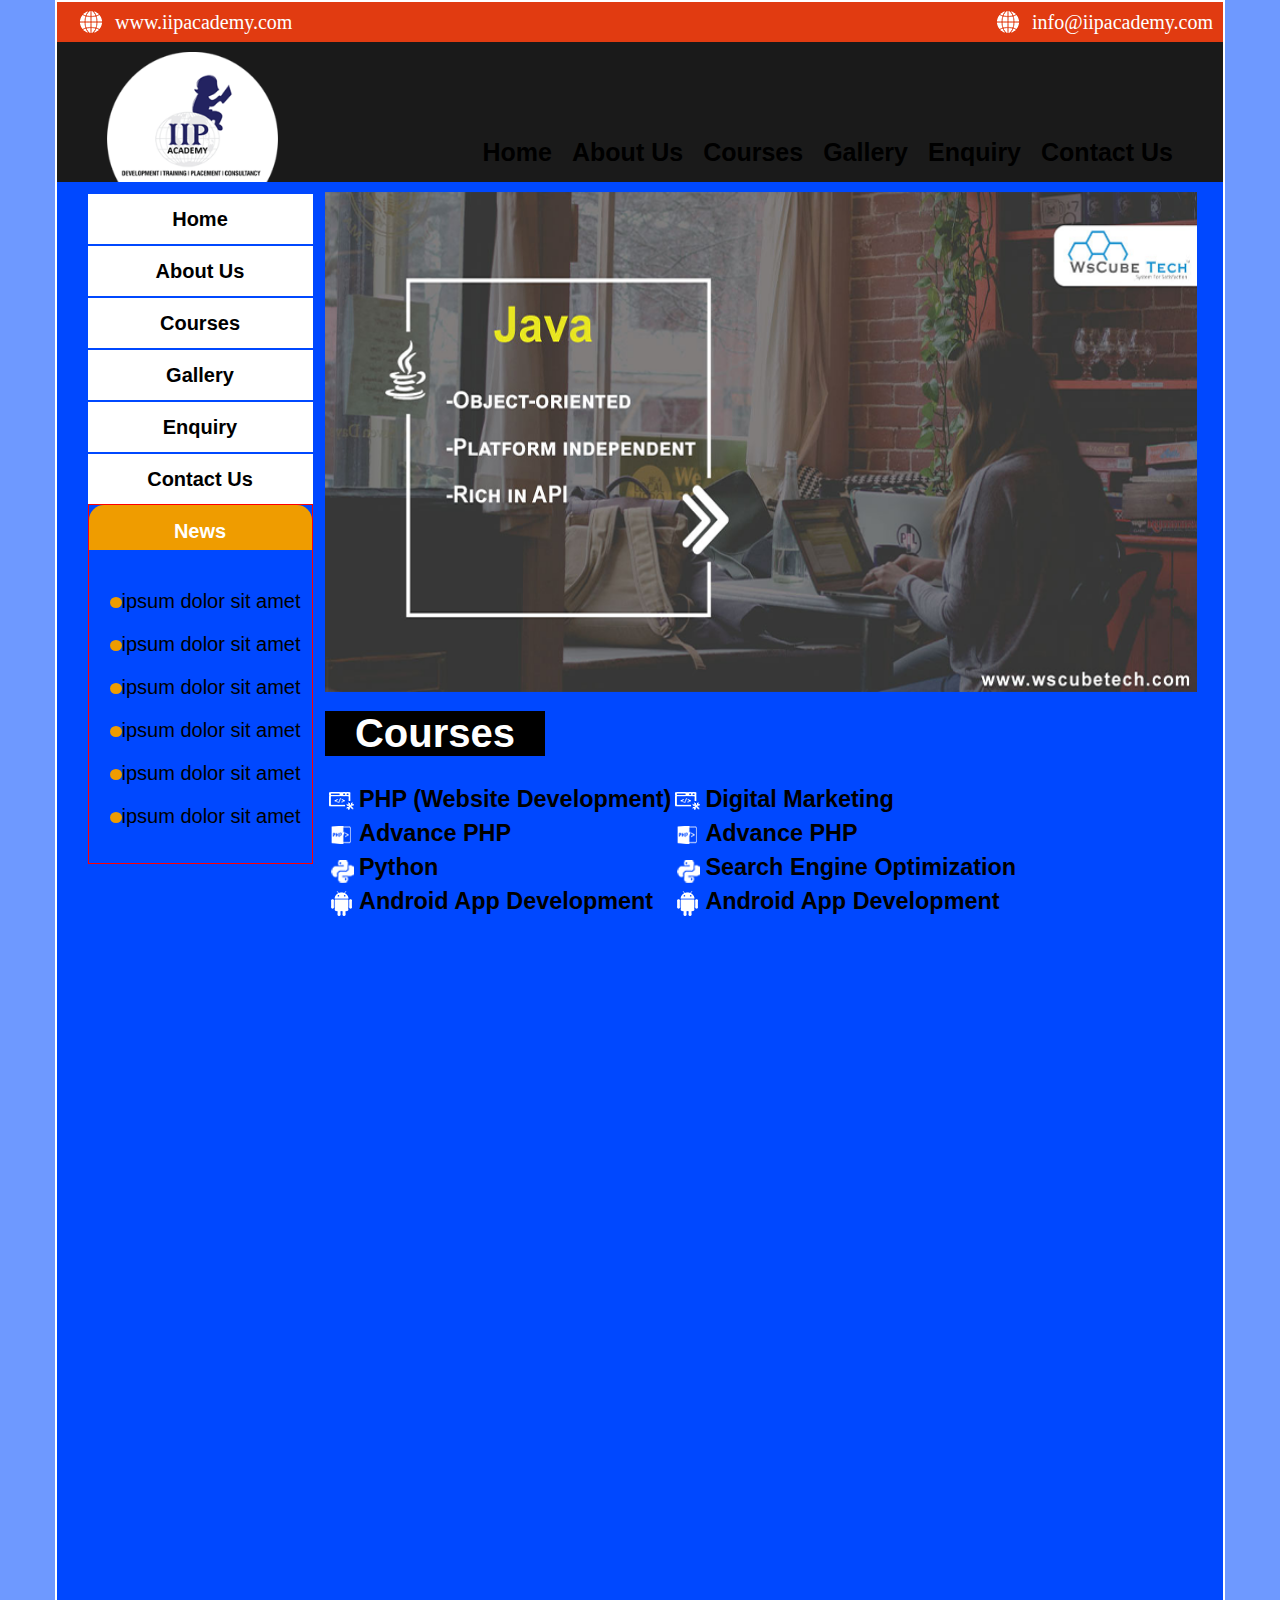
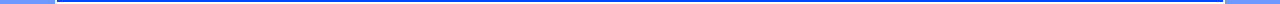
<file: index.html>
<!DOCTYPE html>
<html lang="en">
  <head>
    <meta charset="UTF-8" />
    <meta name="viewport" content="width=device-width, initial-scale=1.0" />
    <title>IIP Website</title>
    <link rel="stylesheet" href="./css/style.css" />
  </head>
  <body>
    <div class="main">
      <!-- header start -->
      <div class="top-container">
        <div class="left-icon">
          <img src="./img/web.png" class="top-left-webicon" alt="web-Icon" />
          <div class="left-icon-iipLink">
            <a href="http://www.iipacademy.com/" title="www.iipacademy.com"
              >www.iipacademy.com</a
            >
          </div>
        </div>
        <div style="margin-right: 10px" class="left-icon">
          <img src="./img/web.png" class="top-left-webicon" alt="web-Icon" />
          <div class="left-icon-iipLink">
            <a href="mailto:info@iipacademy.com" title="www.iipacademy.com"
              >info@iipacademy.com</a
            >
          </div>
        </div>
      </div>
      <!-- header end -->
      <!-- nav bar stars -->
      <div class="navbar">
        <div class="navbarlogo">
          <img src="./img/logo.png" alt="logo" />
        </div>
        <div class="navbarlinks">
          <div class="links" title="Home">
            <a href="index.html" title="home">Home</a>
          </div>
          <div class="links" title="About Us">
            <a href="index.html" title="About Us">About Us</a>
          </div>
          <div class="links" title="Courses">
            <a href="index.html" title="Courses">Courses</a>
          </div>
          <div class="links" title="Gallery">
            <a href="index.html" title="Gallery">Gallery</a>
          </div>
          <div class="links" title="Enquiry">
            <a href="index.html" title="Enquiry">Enquiry</a>
          </div>
          <div class="links" title="Contact Us">
            <a href="index.html" title="Contact Us">Contact Us</a>
          </div>
        </div>
      </div>
      <!-- nav bar end -->
      <!-- middle container starts -->
      <div class="middlepart">
        <div class="left-side-middle-part">
          <div class="middle-part-links" title="Home">
            <a href="index.html" title="home">Home</a>
          </div>
          <div class="middle-part-links" title="About Us">
            <a href="index.html" title="About Us">About Us</a>
          </div>
          <div class="middle-part-links" title="Courses">
            <a href="index.html" title="Courses">Courses</a>
          </div>
          <div class="middle-part-links" title="Gallery">
            <a href="index.html" title="Gallery">Gallery</a>
          </div>
          <div class="middle-part-links" title="Enquiry">
            <a href="index.html" title="Enquiry">Enquiry</a>
          </div>
          <div class="middle-part-links" title="Contact Us">
            <a href="index.html" title="Contact Us">Contact Us</a>
          </div>
          <div class="left-side-buttons">
            <div class="heading">News</div>
            <ul class="news-list">
              <li>
                <img src="./img/dot.jpg" alt="dotimg" />ipsum dolor sit amet
              </li>
              <li>
                <img src="./img/dot.jpg" alt="dotimg" />ipsum dolor sit amet
              </li>
              <li>
                <img src="./img/dot.jpg" alt="dotimg" />ipsum dolor sit amet
              </li>
              <li>
                <img src="./img/dot.jpg" alt="dotimg" />ipsum dolor sit amet
              </li>
              <li>
                <img src="./img/dot.jpg" alt="dotimg" />ipsum dolor sit amet
              </li>
              <li>
                <img src="./img/dot.jpg" alt="dotimg" />ipsum dolor sit amet
              </li>
            </ul>
          </div>
        </div>

        <div class="right-side-middle-part">
          <div>
            <img src="./img/banners.png" alt="banner" class="banner-img" />
          </div>
          <div class="course-conatiner">
            <div class="course-text">Courses</div>
            <div class="course-box">
              <div class="course-box-left">
                <div class="icon">
                  <img src="./img/php.png" alt="php" />
                  <h3>PHP (Website Development)</h3>
                </div>
                <div class="icon adv-php">
                  <img src="./img/adv-php.png" alt="adv php" />
                  <h3>Advance PHP</h3>
                </div>
                <div class="icon py">
                  <img src="./img/python.png" alt="py" />
                  <h3>Python</h3>
                </div>
                <div class="icon android">
                  <img src="./img/Android.png" alt="android" />
                  <h3>Android App Development</h3>
                </div>
              </div>
               <div class="course-box-left">
                <div class="icon">
                  <img src="./img/php.png" alt="php" />
                  <h3>Digital Marketing</h3>
                </div>
                <div class="icon adv-php">
                  <img src="./img/adv-php.png" alt="adv php" />
                  <h3>Advance PHP</h3>
                </div>
                <div class="icon py">
                  <img src="./img/python.png" alt="py" />
                  <h3>Search Engine Optimization</h3>
                </div>
                <div class="icon android">
                  <img src="./img/Android.png" alt="android" />
                  <h3>Android App Development</h3>
                </div>
              </div>
              <div class="course-box-right"></div>
            </div>
          </div>
        </div>
      </div>
      <!-- middle container ends -->
    </div>
  </body>
</html>
</file>
<file: css/style.css>
* {
  margin: 0;
  padding: 0;
  box-sizing: border-box;
  list-style: none;
}
a {
  text-decoration: none;
  color: inherit;
}
body {
  background: #6e99ff;
}
.main {
  width: 1170px;
  height: 1604px;
  margin: auto;
  background: #0048ff;
  border: 2px solid white;
}
.top-container {
  width: 100%;
  height: 40px;
  background: #e13b11;
  display: flex;
  justify-content: space-between;
}
.left-icon {
  display: flex;
  align-items: center;
  height: 40px;
}
.top-left-webicon {
  margin: 0px 13px 0 23px;
}
.left-icon-iipLink {
  color: white;
  font-size: 20px;
}
/* --------navbar--------- */
.navbarlogo img {
  width: 171px;
  margin-left: 50px;
  margin-top: 10px;
}
.navbar {
  height: 140px;
  width: 100%;
  background: #1a1a1a;
  display: flex;
  justify-content: space-between;
}
.navbarlinks {
  display: flex;
  align-content: flex-end;
  flex-wrap: wrap;
  height: 100%;
  gap: 20px;
  padding-bottom: 15px;
  margin-right: 50px;
  font-size: 25px;
  font-family: Arial, Helvetica, sans-serif;
  font-weight: bold;
}

/* --------middle part css---------- */
.middlepart {
  margin-top: 25px;
  display: flex;
  width: 1130px;
  margin: auto;
  margin-top: 10px;
}
.left-side-middle-part {
  height: 500px;
  width: 250px;
}
.middle-part-links {
  /* width: 250px;
  height: 40px;
  background: rgb(0, 128, 109);
  border: 2px solid rgb(255, 255, 0);
  text-align: center;
  padding-top: 5px;
  margin-left: 10px;
  font-weight: bold;
  font-size: 20px;
  font-family: Arial, Helvetica, sans-serif; */
  display: flex;
  justify-content: center; /* center horizontally */
  align-items: center; /* center vertically */
  width: 225px;
  height: 50px;
  font-size: 20px;
  font-weight: bold;
  font-family: Arial, Helvetica, sans-serif;
  border: 4px solid white;
  background: white;
  color: black;
  margin: auto;
  margin-top: 2px;
}
.banner-img {
  width: 872px;
  height: 515px;
  padding-bottom: 15px;
}
.left-side-buttons {
  width: 225px;
  height: 360px;
  background: #0048ff;
  border: 1px solid red;
  margin-left: 12px;
  margin: auto;
}
.heading {
  width: 225x;
  height: 45px;
  background: #ef9c00;
  color: white;
  font-family: arial;
  font-weight: bold;
  font-size: 20px;
  text-align: center;
  padding-top: 15px;
  border-radius: 15px 15px 0px 0px;
}
.news-list {
  font-size: 20px;
  font-family: Arial, Helvetica, sans-serif;
  font-weight: 200;
  text-align: center;
  padding-top: 20px;
}
.news-list li {
  padding-top: 20px;
  padding-left: 10px;
}
.news-list li img {
  border-radius: 50%;
}
.course-text {
  font-size: 40px;
  font-family: Arial, Helvetica, sans-serif;
  font-weight: bold;
  background: black;
  color: white;
  width: 220px;
  display: flex;
  align-items: center;
  justify-content: center;
}
.course-box-left {
  margin-top: 30px;
  font-family: Arial, Helvetica, sans-serif;
  font-size: 20px;
}
.icon {
  display: flex;
}
.course-box {
  display: flex;
}
</file>
